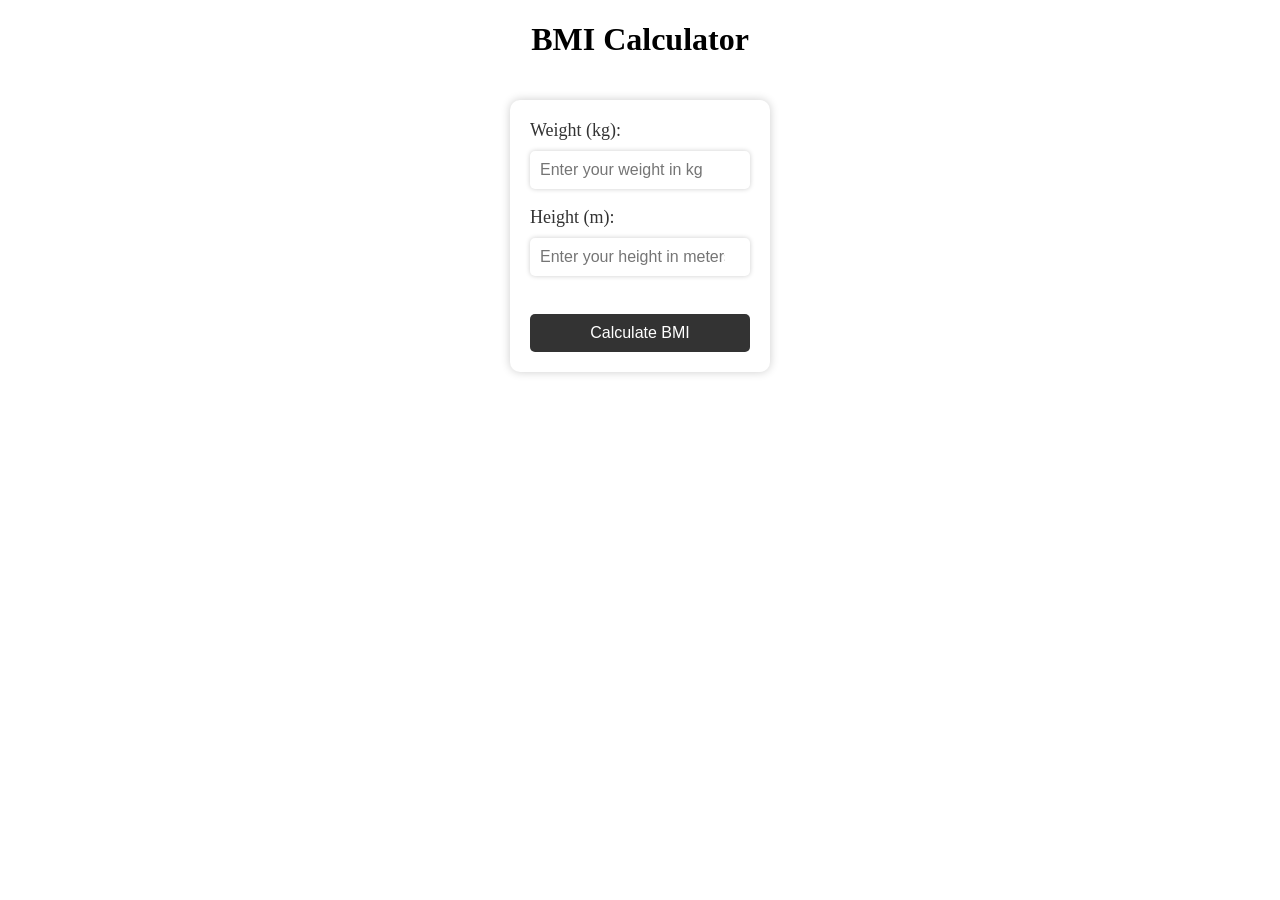
<file: module2_assignment/index.html>
<!DOCTYPE html>
<html>
<head>
  <title>BMI Calculator</title>
  <link rel="stylesheet" href="style.css">
  <link href="https://fonts.googleapis.com/css?family=Open+Sans&display=swap" rel="stylesheet">
</head>
<body>
    <h1>BMI Calculator</h1>
  <div class="container">
    <div class="from">
      <label for="weightInput">Weight (kg): </label>
      <input type="number" id="weightInput" placeholder="Enter your weight in kg" >
      <br>
      <label for="heightInput">Height (m): </label>
      <input type="number" id="heightInput" placeholder="Enter your height in meters" >
      <br>
      <button id="calculateBtn">Calculate BMI</button>
    </div>
</div>
<h1 id="result"></h1>
  <script src="script.js"></script>
</body>
</html>
</file>
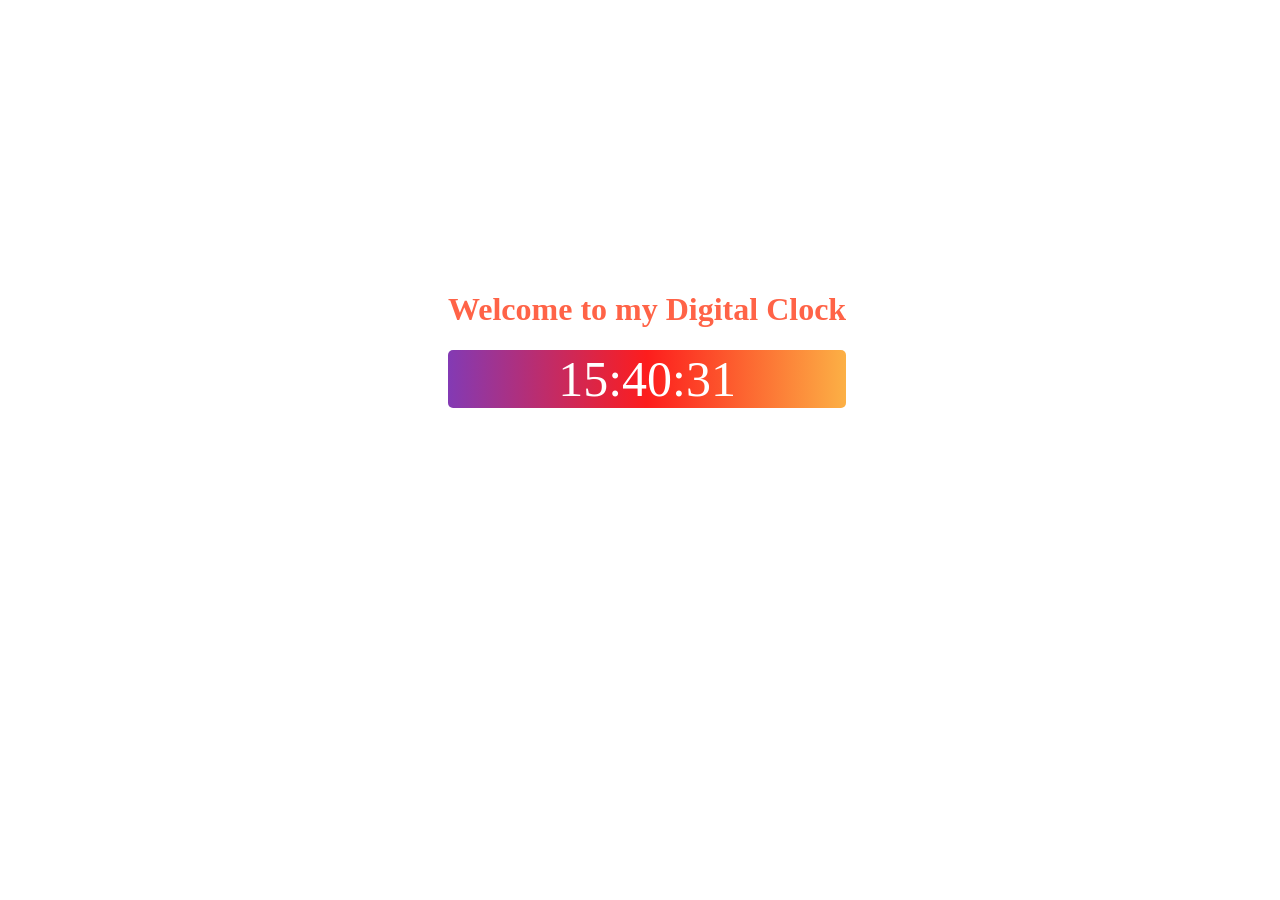
<file: module_3_assignment/index.html>
<!DOCTYPE html>
<html>
  <head>
    <title>Digital Clock</title>
    <!-- link wiht css -->
    <link rel="stylesheet" href="clock.css" />
  </head>
  <body>
    <div class="container">
      <!-- Heaidng -->
      <h1 class="heading">Welcome to my Digital Clock</h1>
      <!-- show display type -->
      <div id="clock" class="container-clock"></div>
    </div>
    <!-- catch javascript file  -->
    <script src="clock.js"></script>
  </body>
</html>
</file>
<file: module2_assignment/style.css>
.container{
    display: flex;
    justify-content: center;
    align-items: center;
}
h1{
    text-align: center;
}

.from {
    display: flex;
    flex-direction: column;
    margin-top: 20px;
    background-color: #fff;
    padding: 20px;
    border-radius: 10px;
    box-shadow: 0 0 10px rgba(0, 0, 0, 0.2);
    justify-content: center;
  }
  
  label {
    margin-bottom: 10px;
    font-size: 18px;
    color: #333;
  }
  
  input[type="number"] {
    padding: 10px;
    border: none;
    border-radius: 5px;
    box-shadow: 0 0 5px rgba(0, 0, 0, 0.2);
    font-size: 16px;
  }
  
  button {
    margin-top: 20px;
    padding: 10px;
    border: none;
    border-radius: 5px;
    background-color: #333;
    color: #fff;
    font-size: 16px;
    cursor: pointer;
  }
  
  button:hover {
    background-color: #444;
  }
  
  #result {
    margin-top: 20px;
    font-size: 20px;
    font-weight: bold;
    text-align: center;
    color: #333;
  }
</file>
<file: module_3_assignment/clock.css>
.container {
  text-align: center;

  position: absolute;
  top: 30%;
  left: 35%;
}

.container-clock {
  font-size: 50px;
  background: rgb(131, 58, 180);
  background: linear-gradient(
    90deg,
    rgba(131, 58, 180, 1) 0%,
    rgba(253, 29, 29, 1) 50%,
    rgba(252, 176, 69, 1) 100%,
    rgba(252, 176, 69, 1) 138%,
    rgba(252, 176, 69, 1) 183%,
    rgba(252, 176, 69, 1) 184%
  );
  color: white;
  border-radius: 5px;
}
h1 {
  color: tomato;
}
</file>
